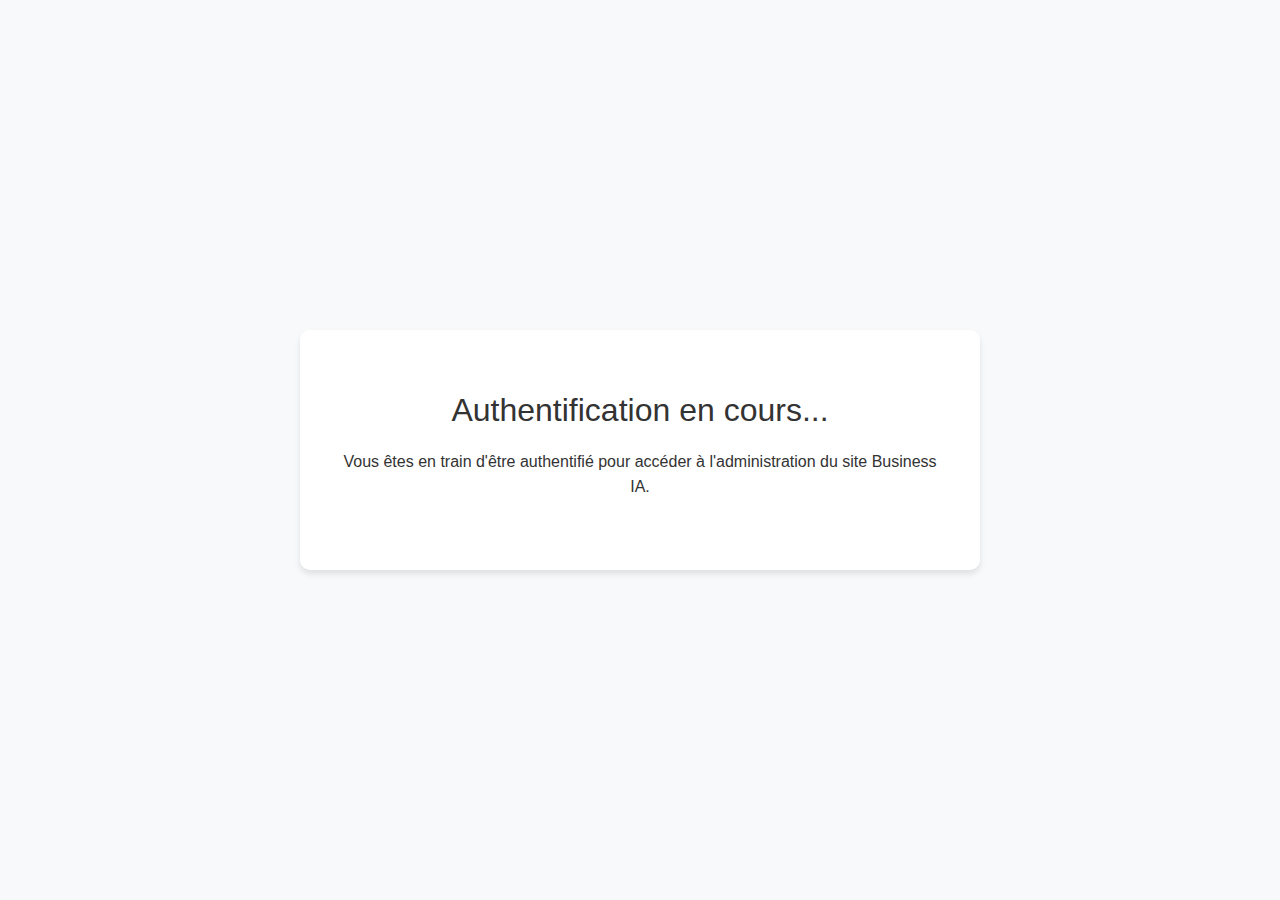
<file: callback.html>
<!doctype html>
<html>
<head>
  <meta charset="utf-8" />
  <meta name="viewport" content="width=device-width, initial-scale=1.0" />
  <title>Authentification | Business IA</title>
  <style>
    body {
      font-family: -apple-system, BlinkMacSystemFont, "Segoe UI", Roboto, Helvetica, Arial, sans-serif;
      display: flex;
      flex-direction: column;
      align-items: center;
      justify-content: center;
      height: 100vh;
      margin: 0;
      background-color: #f8f9fa;
      color: #333;
    }
    .container {
      text-align: center;
      max-width: 600px;
      padding: 40px;
      background-color: white;
      border-radius: 10px;
      box-shadow: 0 4px 6px rgba(0, 0, 0, 0.1);
    }
    h1 {
      font-weight: 300;
      margin-bottom: 20px;
    }
    p {
      margin-bottom: 30px;
      line-height: 1.6;
    }
  </style>
</head>
<body>
  <div class="container">
    <h1>Authentification en cours...</h1>
    <p>Vous êtes en train d'être authentifié pour accéder à l'administration du site Business IA.</p>
  </div>
  <script src="oauth-callback.js"></script>
</body>
</html>
</file>
